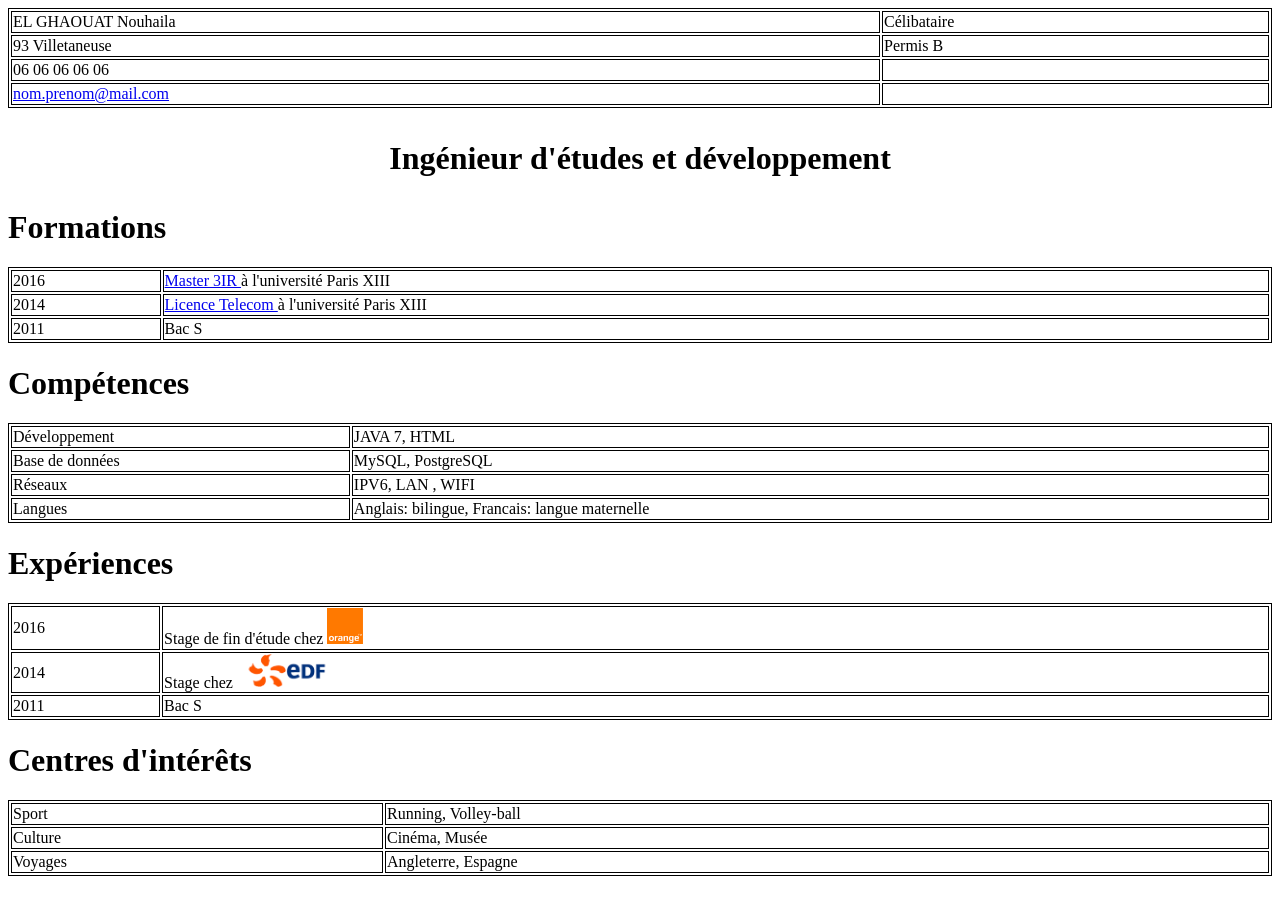
<file: tp1/index.html>
<!DOCTYPE html>
<html>

<head>
  <link rel="stylesheet" href="cv.css" />

  <title>CV TP1</title>

</head>

<body>

  <table>

    <tr>
      <td> EL GHAOUAT Nouhaila </td>
      <td> Célibataire </td>
    </tr>

    <tr>
      <td> 93 Villetaneuse </td>
      <td> Permis B </td>
    </tr>

    <tr>
      <td> 06 06 06 06 06 </td>
      <td> </td>
    </tr>

    <tr>
      <td> <a href="nouhailaelghaouat1@gmail.com /">nom.prenom@mail.com </a> </td>
      <td> </td>
    </tr>

  </table>

  <h1>
    <p align="center"> Ingénieur d'études et développement </p>
  </h1>

  <h1>Formations</h1>

  <table>

    <tr>
      <td> 2016 </td>
      <td> <a href="https://galilee.univ-paris13.fr/master/master-ingenierie-innovation-images-reseaux-m3ir/"> Master
          3IR </a> à l'université Paris XIII </td>
    </tr>

    <tr>
      <td> 2014 </td>
      <td> <a href="https://galilee.univ-paris13.fr/licence/licence-sciences-lingenieur/"> Licence Telecom </a> à
        l'université Paris XIII </td>
    </tr>

    <tr>
      <td> 2011 </td>
      <td> Bac S </td>
    </tr>

  </table>

  <h1>Compétences</h1>

  <table>

    <tr>
      <td> Développement </td>
      <td> JAVA 7, HTML </td>
    </tr>

    <tr>
      <td> Base de données </td>
      <td> MySQL, PostgreSQL </td>
    </tr>

    <tr>
      <td> Réseaux </td>
      <td> IPV6, LAN , WIFI </td>
    </tr>

    <tr>
      <td> Langues </td>
      <td> Anglais: bilingue, Francais: langue maternelle </td>
    </tr>

  </table>



  <h1>Expériences</h1>

  <table>

    <tr>
      <td> 2016 </td>
      <td> Stage de fin d'étude chez <img src="orange-business-services.png" width="100" /> </td>
    </tr>

    <tr>
      <td> 2014 </td>
      <td> Stage chez <img src="edf-238x80.png" width="100" /> </td>
    </tr>

    <tr>
      <td> 2011 </td>
      <td> Bac S</td>
    </tr>

  </table>

  <h1>Centres d'intérêts</h1>

  <table>

    <tr>
      <td> Sport </td>
      <td> Running, Volley-ball </td>
    </tr>

    <tr>
      <td> Culture </td>
      <td> Cinéma, Musée </td>
    </tr>

    <tr>
      <td> Voyages </td>
      <td> Angleterre, Espagne </td>
    </tr>

  </table>


</body>

</html>
</file>
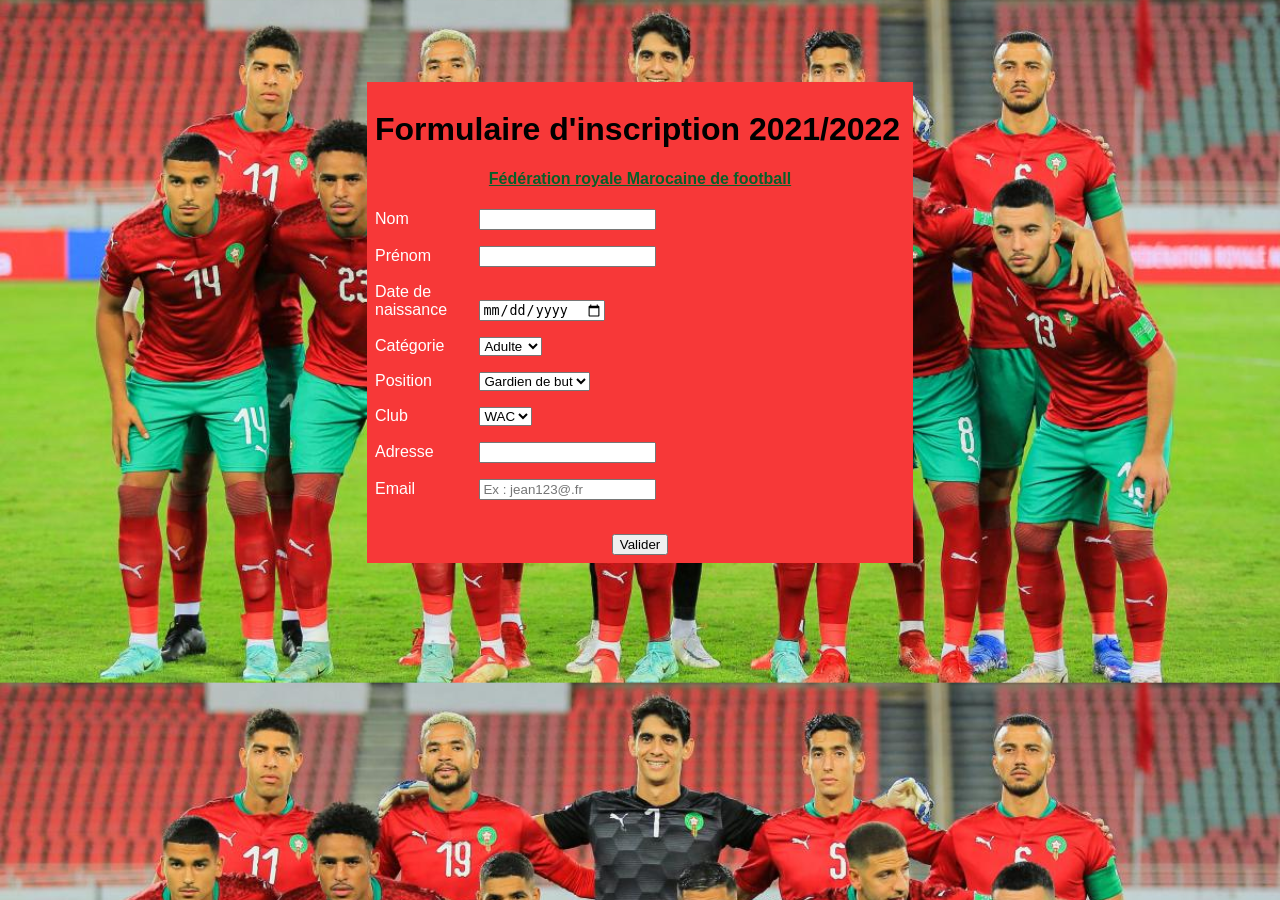
<file: tp2/index.html>
<!doctype html>
<html>

<head>
    <script type="text/javascript" src="tp2.js"></script>
    <link rel="stylesheet" href="tp2.css">

    <title>TP2</title>

</head>

<body>
    <br>
    <form id="formulaire">
        <h1> Formulaire d'inscription 2021/2022 </h1>
        
        <h4><u> Fédération royale Marocaine de football</u></h4>

        <p>
            <label for="Nom">Nom</label> 
            <input type="text" name="Nom" id="Nom" />
        </p>

        <p>
            <label for="Prenom">Prénom</label> 
            <input type="text" name="Prenom" id="Prenom"/>
        </p>

        <p>
            <label for="Date">Date de naissance</label> 
            <input type="date" name="Date" id="Date"/>
        </p>

        <p>
            <label for="Catégorie">Catégorie</label> 
            <select name="Catégorie" id="Catégorie">
                <option value="Adulte">Adulte</option>
                <option value="Mineur">Mineur</option>
            </select>
        </p>

        <p>
            <label for="Position">Position</label> 
            <select name="Position" id="Position">
                <option value="Gardien de but">Gardien de but</option>
                <option value="Milieu défensif">Milieu défensif</option>
                <option value="Milieu offensif">Milieu offensif</option>
                <option value="Avant-centre">Avant-centre</option>
                <option value="Remplaçant">Remplaçant</option>
                
            </select>
        </p>
        
            <p>
                <label for="Club">Club</label> 
                <select name="Club" id="Club">
                    <option value="WAC">WAC</option>
                    <option value="RCA">RCA</option>
                    <option value="FAR">FAR</option>
                    <option value="KAC">KAC</option>
                    
                    
                </select>
            </p>
            

            <p>
            <label for="Adresse">Adresse</label> 
            <input type="text" name="Adresse" id="Adresse"/>
        </p>

        <p>
            <label for="Email">Email</label> 
            <input type="email" name="Email" id="Email" placeholder="Ex : jean123@.fr"/>
        </p>


        <br>

        <div class="button">
            <input type="button" value="Valider" onclick="validation()">
        </div>

        

    </form>

    <div id="error">
    </div>

    <br>

    <div id="Resultat">
    </div>
    
</body>


</html>
</file>
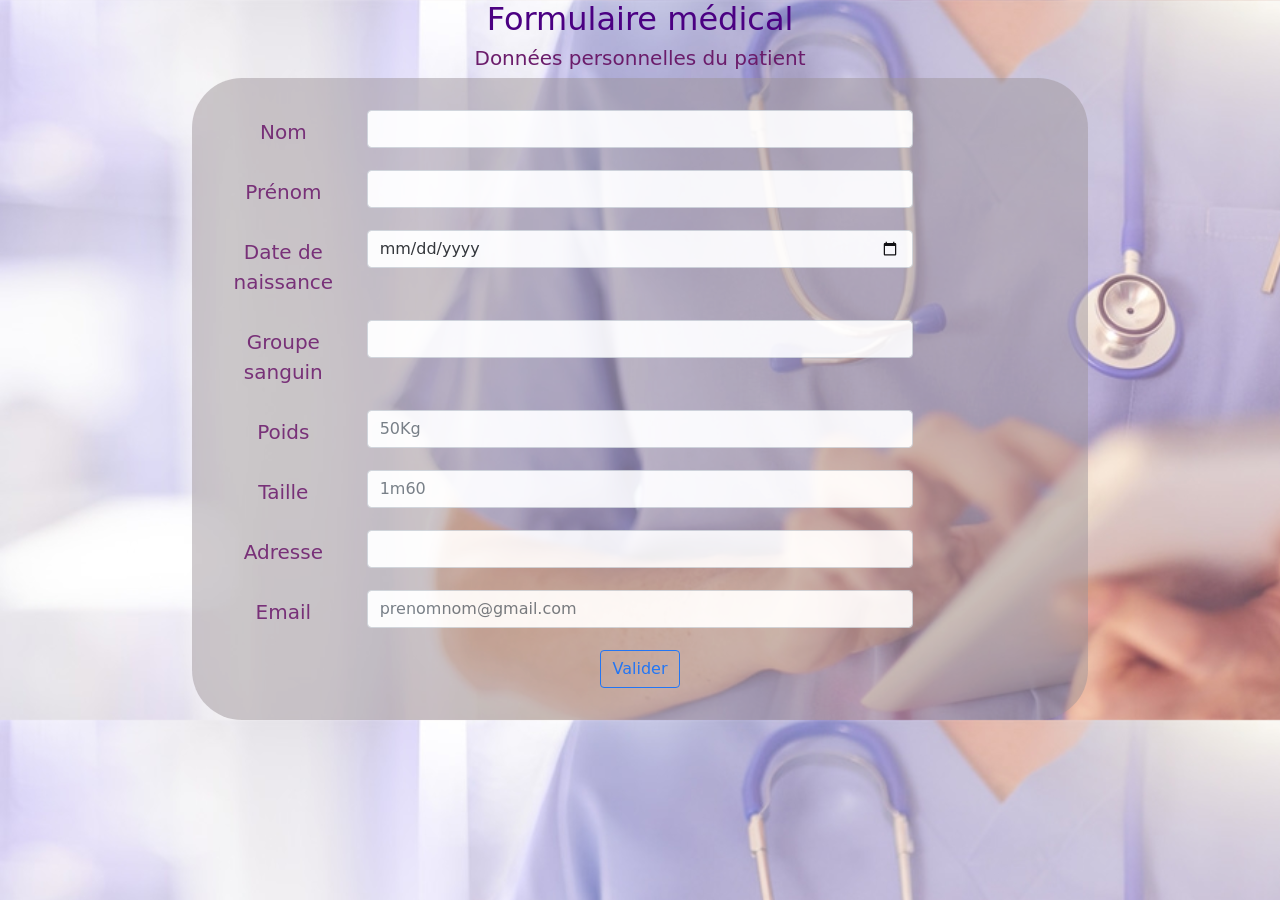
<file: tp3/index.html>
<!doctype html>
<html>

<head>
    <meta charset="utf-8">
    <meta http-equiv="x-ua-compatible" content="ie=edge">
    
    <title>TP3</title>
    
    <meta name="description" content="">
    <meta name="viewport" content="width=device-width, initial-scale=1">

    <link rel="apple-touch-icon" href="apple-touch-icon.png">
    <link rel="stylesheet" href="bootstrap.css">

    <script src="bootstrap.bundle.js"></script>
    <script src="form-validation.js"></script>
    

<style>
    body {
            background-image:url('dmp.jpg') ;
            background-size: cover;
            height: 100%;
            font-size: 20px;
        }
        .container{
    border-radius: 5px;
    background-color: #9e949a88;
    opacity: 0.9;
    border: 2px solid transparent;
    border-radius: 50px;
    padding: 30px;
    width: 70%;
    height: -webkit-fill-available;
    color:rgb(107, 28, 107);
  }
</style>
</head>

<body>
  <h2 style="color: indigo;"   align="center">Formulaire médical</h2>

  <h5 style="color:rgb(107, 28, 107);" align="center">Données personnelles du patient</h5>

  <div class="container">
        <form id="form" align="center" onsubmit="return validateForm()" method="post">

            <div class="row mb-3">
                <label for="nom" class="col-sm-2 col-form-label">Nom</label>
                <div class="col-sm-8">
                    <input type="text" class="form-control identite" name="nom" id="nom" maxlength="20" />
                </div>
            </div>

            <div class="row mb-3">
                <label for="prenom" class="col-sm-2 col-form-label">Prénom</label>
                <div class="col-sm-8">
                    <input type="text" class="form-control identite" name="prenom" id="prenom" maxlength="20" />
                </div>
            </div>

            <div class="row mb-3">
                <label for="date" class="col-sm-2 col-form-label"> Date de naissance </label>
                <div class="col-sm-8">
                    <input type="date" class="form-control identite" name="date" id="date"
                        placeholder="ex: JJ/MM/AAAA" />
                </div>
            </div>


            <div class="row mb-3">
              <label for="groupe sanguin" class="col-sm-2 col-form-label">Groupe sanguin</label>
              <div class="col-sm-8">
                  <input type="text" class="form-control identite" name="groupe sanguin" id="groupe sanguin"/>
              </div>
          </div>


          <div class="row mb-3">
              <label for="poids" class="col-sm-2 col-form-label">Poids</label>
              <div class="col-sm-8">
                  <input type="text" class="form-control identite" name="poids" id="poids" placeholder="50Kg"/>
              </div>
          </div>


          <div class="row mb-3">
              <label for="taille" class="col-sm-2 col-form-label">Taille</label>
              <div class="col-sm-8">
                  <input type="text" class="form-control identite" name="taille" id="taille" placeholder="1m60"/>
              </div>
          </div>


            <div class="row mb-3">
                <label for="adresse" class="col-sm-2 col-form-label">Adresse</label>
                <div class="col-sm-8">
                    <input type="text" class="form-control identite" name="adresse" id="adresse" maxlength="50" />
                </div>
            </div>



            <div class="row mb-3">
                <label for="mail" class="col-sm-2 col-form-label">Email</label>
                <div class="col-sm-8">
                    <input type="email" class="form-control identite" name="mail" id="mail"
                        placeholder="prenomnom@gmail.com" />
                </div>
            </div>

            <div class="row">

                <div class="col-sm-12">
                    <button type="submit" class="btn btn-outline-primary" id="subbutton" >Valider

                    </button>
               
            </div>
            
                </form>
    </div>
</div>
    <div class="modal fade" id="myModal" tabindex="-1" aria-labelledby="exampleModalLabel" aria-hidden="true">
        <div class="modal-dialog">
          <div class="modal-content">
            <div class="modal-header">
              <h5 class="modal-title" id="exampleModalLabel">Modal title</h5>
              <button type="button" class="btn-close" data-bs-dismiss="modal" aria-label="Close"></button>
            </div>
            <div class="modal-body"></div>
            <div class="modal-body2"></div>
            <div class="modal-footer">
              <button type="button" class="btn btn-primary" data-bs-dismiss="modal">OK</button>
               
            </div>
          </div>
        </div>
      </div>
</body>

</html>
</file>
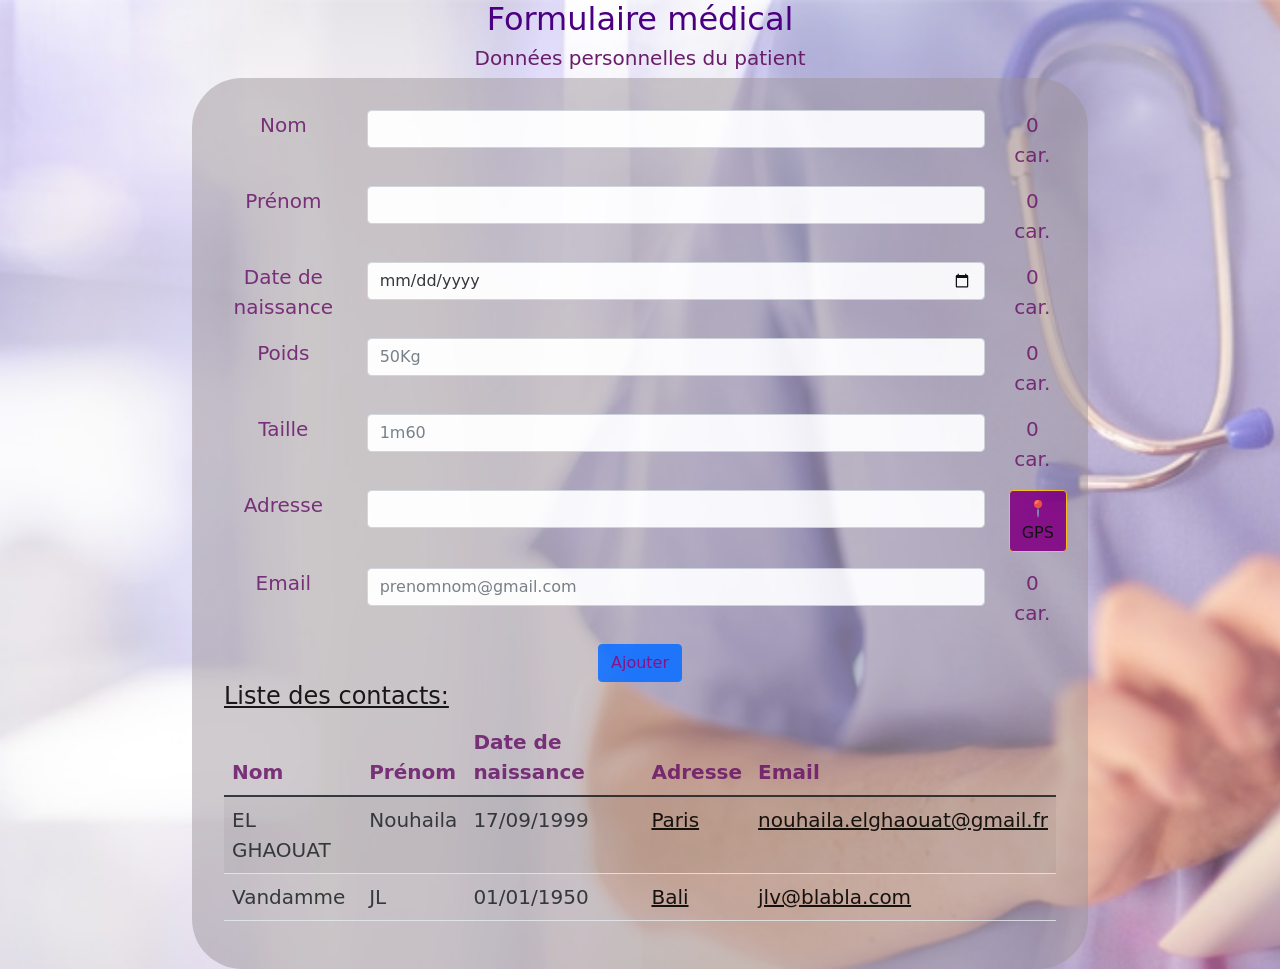
<file: tp4/index.html>
<!doctype html>
<html>

<head>
    <meta charset="utf-8">
    <meta http-equiv="x-ua-compatible" content="ie=edge">
    
    <title>TP4</title>
    
    <meta name="description" content="">
    <meta name="viewport" content="width=device-width, initial-scale=1">

        <link rel="apple-touch-icon" href="apple-touch-icon.png">
        <script src="jquery-3.2.1.slim.min.js"></script>
        
        <link rel="stylesheet" href="bootstrap.min.css"> 
        
        <script src="popper.min.js"></script>
        <script src="bootstrap.min.js"></script>
        <script src="form-validation.js"></script>
        
        <script src="gps.js"></script>
        <script src="store.js"></script>
    

<style>
    body {
            background-image:url('dmp.jpg') ;
            background-size: cover;
            height: 100%;
            font-size: 20px;
        }
        .container{
    border-radius: 5px;
    background-color: #9e949a88;
    opacity: 0.9;
    border: 2px solid transparent;
    border-radius: 50px;
    padding: 30px;
    width: 70%;
    height: -webkit-fill-available;
    color:rgb(107, 28, 107);
  }
</style>
</head>

<body>
  <h2 style="color: indigo;" align="center">Formulaire médical</h2>

  <h5 style="color:rgb(107, 28, 107);" align="center">Données personnelles du patient</h5>

  <div class="container">
        <form id="form" align="center" onsubmit="return validateForm()" method="post">

            <div class="form-group row">
                <label for="nom" class="form-group col-2">Nom</label>
                <div class="form-group col">
                    <input type="text" class="form-control" name="nom" id="nom"/>
                </div>
                <div class="form-group col-1" id="nomCounter"> 
                    0 car.
                  </div>
            </div>
            <p>
            <div class="form-group row">
              <label for="prénom" class="form-group col-2">Prénom</label>
              <div class="form-group col">
                  <input type="text" class="form-control" name="prénom" id="prénom"/>
              </div>
              <div class="form-group col-1" id="prénomCounter"> 
                  0 car.
                </div>
          </div>
          </p>
          <p>
            <div class="form-group row">
                <label for="date" class="form-group col-2">Date de naissance</label>
                <div class="form-group col">
                    <input type="date" class="form-control" name="date" id="date" placeholder="ex: JJ/MM/AAAA" />
                </div>
                <div class="form-group col-1" id="dateCounter"> 
                    0 car.
                  </div>
            </div>
          </p>

        <p>
          <div class="form-group row">
              <label for="poids" class="form-group col-2">Poids</label>
              <div class="form-group col">
                  <input type="text" class="form-control" name="poids" id="poids" placeholder="50Kg"/>
              </div>
              <div class="form-group col-1" id="poidsCounter"> 
                0 car.
              </div>
          </div>
       </p>
      <p>
          <div class="form-group row">
              <label for="taille" class="form-group col-2">Taille</label>
              <div class="form-group col">
                  <input type="text" class="form-control" name="taille" id="taille" placeholder="1m60"/>
              </div>
              <div class="form-group col-1" id="tailleCounter"> 
                0 car.
              </div>
          </div>
        </p>

         <p>
            <div class="form-group row">
                <label for="adresse" class="form-group col-2">Adresse</label>
                <div class="form-group col">
                    <input type="text" class="form-control" name="adresse" id="adresse"/>
                </div>
                <div class="form-group col-1" > 
                    <button style="background-color:rgb(128, 0, 128)"class="btn btn-warning" type="button" id="gps">📍 GPS</button>
                  </div>   
            </div>
          </p>
        <p>
            <div class="form-group row">
                <label for="mail" class="form-group col-2">Email</label>
                <div class="form-group col">
                    <input type="email" class="form-control" name="mail" id="mail" placeholder="prenomnom@gmail.com" />
                </div>
                <div class="form-group col-1" id="mailCounter"> 
                    0 car.
                  </div>
            </div>
        </p>
            <div class="from-row">
                <div class="from-group col">
                    <button style=color:purple type="submit" value="Valider" id="valider" class="btn btn-primary" > Ajouter </button>       
                
    </div>
</div>

</form>
    
    <h4  style="color:black;" > <u>Liste des contacts:</u> </h4> 
      <table class="table table-striped table-hover">

        <thead>
          <tr>
            <th style="color:rgb(107, 28, 107)">Nom</th>
            <th style="color:rgb(107, 28, 107)">Prénom</th>
            <th style="color:rgb(107, 28, 107)">Date de naissance</th>
            <th style="color:rgb(107, 28, 107)">Adresse</th>
            <th style="color:rgb(107, 28, 107)">Email</th>
          </tr>
        </thead>

        <tbody>
          <tr>
            <td>EL GHAOUAT</td>
            <td>Nouhaila</td>
            <td>17/09/1999</td>
            <td>
              <a style="color:black;" href="https://maps.google.com/?q=Paris">Paris</a>
            </td>
            <td>
              <a style="color:black;" href="mailto:nouhaila.elghaouat@gmail.fr">nouhaila.elghaouat@gmail.fr</a>
            </td>
          </tr>
          <tr>
            <td>Vandamme</td>
            <td>JL</td>
            <td>01/01/1950</td>
            <td>
              <a style="color:black;"href="https://maps.google.com/?q=Bali">Bali</a>
            </td>
            <td>
              <a style="color:black;" href="mailto:jlv@blabla.com">jlv@blabla.com</a>
            </td>
          </tr>
        </tbody>
      </table>

      <div class="modal" tabindex="-1" role="dialog" id="myModal">
        <div class="modal-dialog" role="document">
          <div class="modal-content">
            <div class="modal-header">
              <h5 class="modal-title">Votre formulaire</h5>
              <button type="button" class="close" data-dismiss="modal" aria-label="Close">
                <span aria-hidden="true">&times;</span>
              </button>
            </div>
            <div class="modal-body">
              <p>Veuillez remplir tous les champs</p>
            </div>
            <div class="modal-footer">
              <button type="button" class="btn btn-primary">Enregistrer</button>
              <button type="button" class="btn btn-secondary" data-dismiss="modal">Fermer</button>
            </div>
          </div>
        </div>
      </div>
    
</body>

</html>
</file>
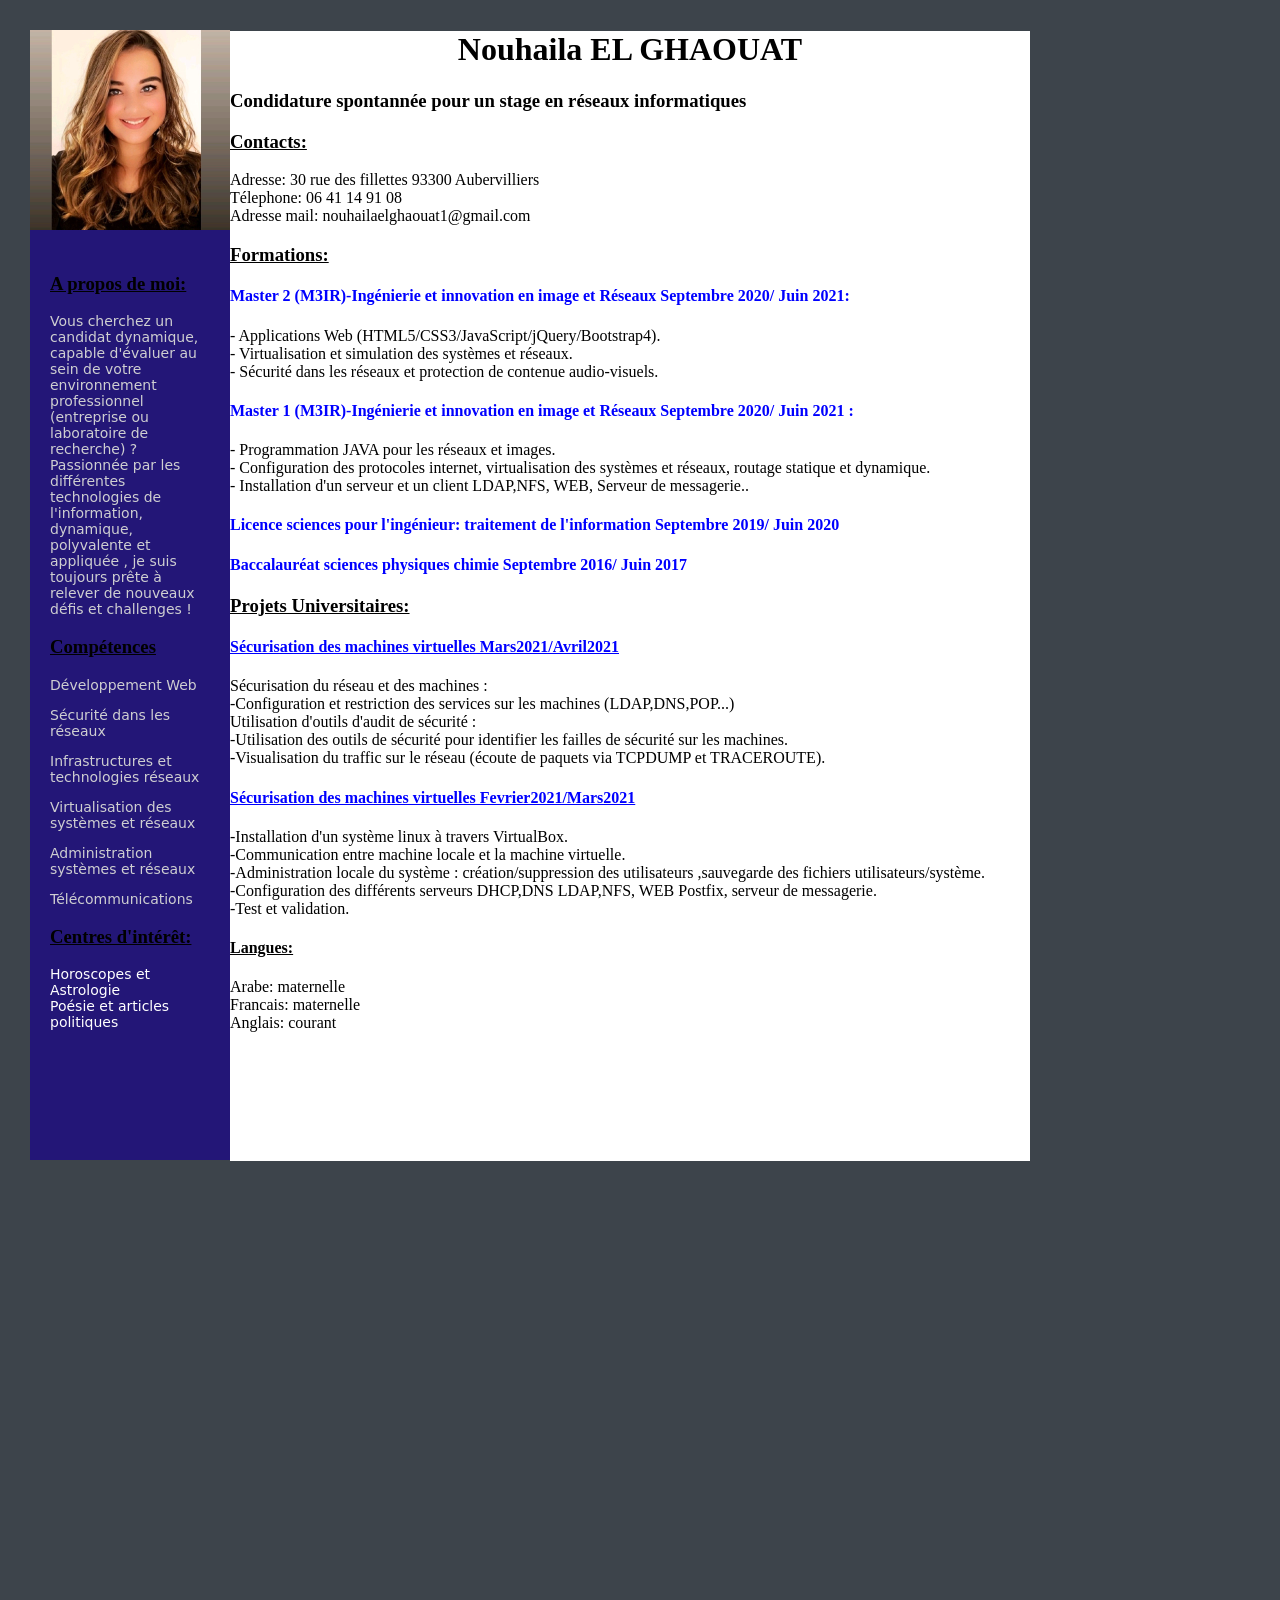
<file: tp1/index1.html>
<!DOCTYPE html>
<html>

<head>
    <link rel="stylesheet" href="cv1.css" />

    <title>CV de Nouhaila EL GHAOUAT</title>

</head>

<body>
    <div class="box-outer">
      
            <div class="box-1">

                <img src="Myphoto.jpg" width=200px>
                <div class="content">

                    <h3> <u>A propos de moi:</u></h3>
                    <p>Vous cherchez un candidat dynamique, capable d'évaluer au sein de votre environnement
                        professionnel (entreprise ou laboratoire de recherche) ?
                        Passionnée par les différentes technologies de l'information, dynamique, polyvalente et
                        appliquée , je suis toujours prête à relever de nouveaux défis et challenges !
                    </p>


                    <h3><u> Compétences </u></h3>
                    <p> Développement Web</p>
                    <div id="progress"></div>

                    <p> Sécurité dans les réseaux</p>
                    <div id="progress1"></div>

                    <p> Infrastructures et technologies réseaux</p>
                    <div id="progress2"></div>

                    <p> Virtualisation des systèmes et réseaux</p>
                    <div id="progress3"></div>

                    <p> Administration systèmes et réseaux</p>
                    <div id="progress4"></div>

                    <p> Télécommunications</p>
                    <div id="progress5"></div>

                    <h3 align="left"> <u>Centres d'intérêt: </u> </h3>
                    <p style="color:white"> Horoscopes et Astrologie <br />
                        Poésie et articles politiques<br /></p>
                </div>
            </div>


            <div class="resume-box">
            <h1 align="center"> Nouhaila EL GHAOUAT</h1>
            <h3 style="color:black">Condidature spontannée pour un stage en réseaux informatiques </h3>

            <h3 align="left"> <u>Contacts:</u> </h3>
            Adresse: 30 rue des fillettes 93300 Aubervilliers<br />
            Télephone: 06 41 14 91 08 <br />
            Adresse mail: nouhailaelghaouat1@gmail.com


            <h3 align="left"> <u>Formations:</u> </h3>
            <h4 style="color:blue"> Master 2 (M3IR)-Ingénierie et innovation en image et Réseaux Septembre 2020/ Juin
                2021: </h4>
            - Applications Web (HTML5/CSS3/JavaScript/jQuery/Bootstrap4).<br />
            - Virtualisation et simulation des systèmes et réseaux.<br />
            - Sécurité dans les réseaux et protection de contenue audio-visuels.<br />
            <h4 style="color:blue"> Master 1 (M3IR)-Ingénierie et innovation en image et Réseaux Septembre 2020/ Juin
                2021 :</h4>
            - Programmation JAVA pour les réseaux et images.<br />
            - Configuration des protocoles internet, virtualisation des systèmes et réseaux, routage statique et
            dynamique.<br />
            - Installation d'un serveur et un client LDAP,NFS, WEB, Serveur de messagerie..<br />
            <h4 style="color:blue"> Licence sciences pour l'ingénieur: traitement de l'information Septembre 2019/ Juin
                2020 </h4>
            <h4 style="color:blue"> Baccalauréat sciences physiques chimie Septembre 2016/ Juin 2017</h4>

            <h3 align="left"><u> Projets Universitaires:</u></h3>
            <h4 style="color:blue"> <u> Sécurisation des machines virtuelles Mars2021/Avril2021 </u></h4>
            Sécurisation du réseau et des machines : <br />
            -Configuration et restriction des services sur les machines (LDAP,DNS,POP...)<br />
            Utilisation d'outils d'audit de sécurité :<br />
            -Utilisation des outils de sécurité pour identifier les failles de sécurité sur les machines.<br />
            -Visualisation du traffic sur le réseau (écoute de paquets via TCPDUMP et TRACEROUTE).

            <h4 style="color:blue"> <u>Sécurisation des machines virtuelles Fevrier2021/Mars2021</u> </h4>
            -Installation d'un système linux à travers VirtualBox.<br />
            -Communication entre machine locale et la machine virtuelle.<br />
            -Administration locale du système : création/suppression des utilisateurs ,sauvegarde des fichiers
            utilisateurs/système.<br />
            -Configuration des différents serveurs DHCP,DNS LDAP,NFS, WEB Postfix, serveur de messagerie.<br />
            -Test et validation.


            <h4 align="left"> <u>Langues:</u> </h4>
            Arabe: maternelle<br />
            Francais: maternelle<br />
            Anglais: courant
        </div>
</body>

</html>
</file>
<file: tp1/cv.css>
table {
    border: 1px solid black;
    width: 100%  
}

th,
td,
tr{
    border: 1px solid black;  
}

th{
    text-align: left;
    }
</file>
<file: tp2/tp2.css>
body{
   
   font-family: Arial, Helvetica, sans-serif;
    font-size: 16px;
    margin:auto;
    max-width: 100%;
    background-size: 500px 500px;
    background-position: center;
    margin:0;
    padding: 5%;
    background: url(foot2.jpg); 
    background-size: cover;
}

form{
  margin: auto;
  width: 530px;
  padding: 0.5em;
  border: 2px solid rgb;
  background-color:rgb(247, 56, 56); 
}

h1{
  color: black;
}

.button{
  text-align: center;
}  

h4{
  text-align: center;
  color: rgb(7, 95, 41);
}  
  
label{
  width: 100px;
  display: inline-block;
  color:white
}
  
 #error{ 
  background-color: rgb(231, 255, 192);
  } 

  #Resultat{
    background-color: rgb(0, 128, 32);
    color:black; 
  }
</file>
<file: tp1/cv1.css>
body{
    
    margin: 0px;
    padding: 0px;
    background-color: #3d444b;
    height: 150vh;
}

.clearfix{clear: both;}
.resume-box{
    width: 800px;
    height: 1130px;
   /*margin: 0 auto;*/
    background-color: white;
    position : relative;
    left:200px;
    bottom:1150px;
}

.box-outer{
    padding: 30px;

}
h6{
    margin-bottom: 0;
}
.box-1{
    background-color: #231677;
    width: 200px;
    height: 1130px;
}

.box-2{
    width: 60px;
    float: left;
    padding: 200px;
}

.profil{
    width: 100%;
}

.content{
    padding: 20px;

}


h2{

    color: #ceced1;
    font-family: system-ui;
    font-weight: 300;
    text-transform: uppercase;
}

p{
   
    color: #ceced1;
    font-family: system-ui;
    font-weight: 300;
    font-size: 14px;

}

.intro{text-align: center;}
.intro h2{
    font-size: 40px;
    font-weight: bold;
    color: #26252d;

}

.hr{

    height: 15px;
    border: none;
    background-color: #747283;
    margin: -45px 20px;
}

.intro-p{
    color: #7d7d7d;
  
    font-weight: 400;
    font-size: 15px;
    margin-top: 50%;
    text-align: center;
}

.intro{
    color: #7d7d7d;
    font-family: system-ui;
    font-weight: 400;
    font-size: 15px;
    margin-top: -5px;
}
.content-2{
    padding-top: 40px;
}

.head{

    color: #26252d;
    font-family: system-ui;
    font-weight: 400;
    text-transform: uppercase;
    margin-top: 0px;
}

.para-1{
    font-size: 16px;
    text-transform: uppercase;
    color: #26252d;
    font-weight: 400;
    margin-bottom: 5px 0px;
    margin-top: 10px;
}

.para-2{
    font-size: 14px;
    text-transform: capitalise;
    color: #7d7d7d;
    font-weight: 400;
    margin-bottom: 20px;
    margin-top: 10px;
}
</file>
